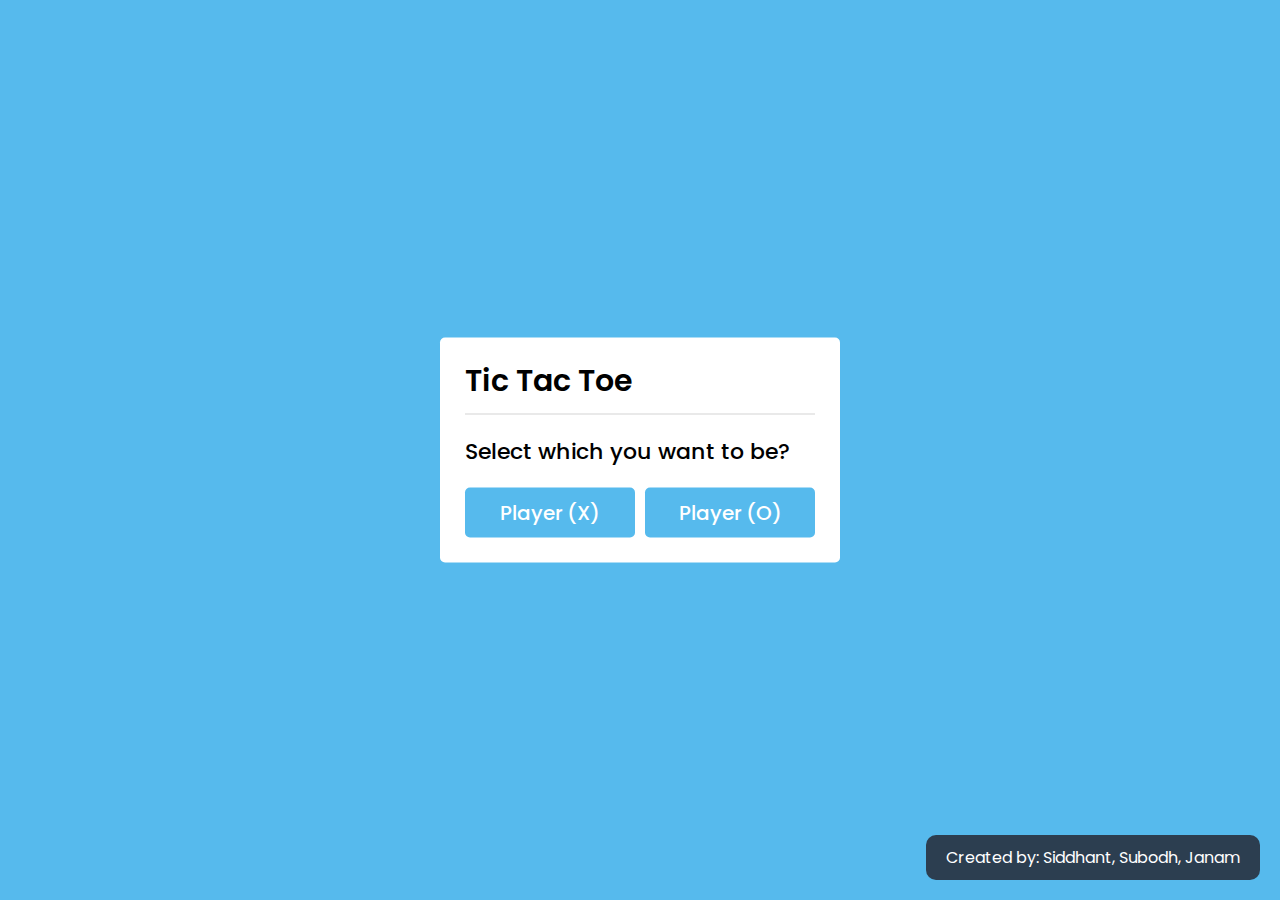
<file: index.html>
<!DOCTYPE html>
<html lang="en">
<head>
    <meta charset="UTF-8">
    <title>Tic Tac Toe Game | CodingNepal</title>
    <link rel="stylesheet" href="style.css">
    <link rel="stylesheet" href="https://cdnjs.cloudflare.com/ajax/libs/font-awesome/5.15.3/css/all.min.css"/>
</head>
<body>
  <!-- select box -->
  <div class="select-box">
    <header>Tic Tac Toe</header>
    <div class="content">
      <div class="title">Select which you want to be?</div>
      <div class="options">
        <button class="playerX">Player (X)</button>
        <button class="playerO">Player (O)</button>
      </div>
    </div>
  </div> 

  <!-- playboard section -->
  <div class="play-board">
    <div class="details">
      <div class="players">
        <span class="Xturn">X's Turn</span>
        <span class="Oturn">O's Turn</span>
        <div class="slider"></div>
      </div>
    </div>
    <div class="play-area">
      <section>
        <span class="box1"></span>
        <span class="box2"></span>
        <span class="box3"></span>
      </section>
      <section>
        <span class="box4"></span>
        <span class="box5"></span>
        <span class="box6"></span>
      </section>
      <section>
        <span class="box7"></span>
        <span class="box8"></span>
        <span class="box9"></span>
      </section>
    </div>
  </div>

  <!-- result box -->
  <div class="result-box">
    <div class="won-text"></div>
    <div class="btn"><button>Replay</button></div>
  </div>

  <script src="script.js"></script>

  <div class="credit">
    <span>Created by: Siddhant, Subodh, Janam</span>
  </div>

</body>

</body>
</html>
</file>
<file: style.css>
@import url('https://fonts.googleapis.com/css2?family=Poppins:wght@200;300;400;500;600;700&display=swap');
*{
  margin: 0;
  padding: 0;
  box-sizing: border-box;
  font-family: 'Poppins', sans-serif;
}
::selection{
  color: #fff;
  background:#56baed;
}
body{
  background:#56baed;
}
.select-box, .play-board, .result-box{
  position: absolute;
  top: 50%;
  left: 50%;
  transform: translate(-50%, -50%);
  transition: all 0.3s ease;
}
.select-box{
  background: #fff;
  padding: 20px 25px 25px;
  border-radius: 5px;
  max-width: 400px;
  width: 100%;
}
.select-box.hide{
  opacity: 0;
  pointer-events: none;
}
.select-box header{
  font-size: 30px;
  font-weight: 600;
  padding-bottom: 10px;
  border-bottom: 1px solid lightgrey;
}
.select-box .title{
  font-size: 22px;
  font-weight: 500;
  margin: 20px 0;
}
.select-box .options{
  display: flex;
  width: 100%;
}
.options button{
  width: 100%;
  font-size: 20px;
  font-weight: 500;
  padding: 10px 0;
  border: none;
  background: #56baed;
  border-radius: 5px;
  color: #fff;
  outline: none;
  cursor: pointer;
  transition: all 0.3s ease;
}
.options button:hover,
.btn button:hover{
  transform: scale(0.96);
}
.options button.playerX{
  margin-right: 5px;
}
.options button.playerO{
  margin-left: 5px;
}
.select-box .credit{
  text-align: center;
  margin-top: 20px;
  font-size: 18px;
  font-weight: 500;
}
.select-box .credit a{
  color: #56baed;
  text-decoration: none;
}
.select-box .credit a:hover{
  text-decoration: underline;
}

.play-board{
  opacity: 0;
  pointer-events: none;
  transform: translate(-50%, -50%) scale(0.9);
}
.play-board.show{
  opacity: 1;
  pointer-events: auto;
  transform: translate(-50%, -50%) scale(1);
}
.play-board .details{
  padding: 7px;
  border-radius: 5px;
  background: #fff;
}
.play-board .players{
  width: 100%;
  display: flex;
  position: relative;
  justify-content: space-between;
}
.players span{
  position: relative;
  z-index: 2;
  color: #56baed;
  font-size: 20px;
  font-weight: 500;
  padding: 10px 0;
  width: 100%;
  text-align: center;
  cursor: default;
  user-select: none;
  transition: all 0.3 ease;
}
.players.active span:first-child{
  color: #fff;
}
.players.active span:last-child{
  color: #56baed;
}
.players span:first-child{
  color: #fff;
}
.players .slider{
  position: absolute;
  top: 0;
  left: 0;
  width: 50%;
  height: 100%;
  background: #56baed;
  border-radius: 5px;
  transition: all 0.3s ease;
}
.players.active .slider{
  left: 50%;
}
.players.active span:first-child{
  color: #56baed;
}
.players.active span:nth-child(2){
  color: #fff;
}
.players.active .slider{
  left: 50%;
}
.play-area{
  margin-top: 20px;
}
.play-area section{
  display: flex;
  margin-bottom: 1px;
}
.play-area section span{
  display: block;
  height: 90px;
  width: 90px;
  margin: 2px;
  color: #56baed;
  font-size: 40px;
  line-height: 80px;
  text-align: center;
  border-radius: 5px;
  background: #fff;
}

.result-box{
  padding: 25px 20px;
  border-radius: 5px;
  max-width: 400px;
  width: 100%;
  opacity: 0;
  text-align: center;
  background: #fff;
  pointer-events: none;
  transform: translate(-50%, -50%) scale(0.9);
}
.result-box.show{
  opacity: 1;
  pointer-events: auto;
  transform: translate(-50%, -50%) scale(1);
}
.result-box .won-text{
  font-size: 30px;
  font-weight: 500;
  display: flex;
  justify-content: center;
}
.result-box .won-text p{
  font-weight: 600;
  margin: 0 5px;
}
.result-box .btn{
  width: 100%;
  margin-top: 25px;
  display: flex;
  justify-content: center;
}
.btn button{
  font-size: 18px;
  font-weight: 500;
  padding: 8px 20px;
  border: none;
  background: #56baed;
  border-radius: 5px;
  color: #fff;
  outline: none;
  cursor: pointer;
  transition: all 0.3s ease;
}

.credit{
  position: fixed;
  bottom: 20px; /* Adjust as needed */
  right: 20px; /* Adjust as needed */
  background-color: #2c3e50; /* Dark blue background color */
  color: #fff; /* White text color */
  padding: 10px 20px; /* Adjust padding as needed */
  border-radius: 10px; /* Rounded corners */
  font-family: Arial, sans-serif; /* Specify font family */
  
}
</file>
